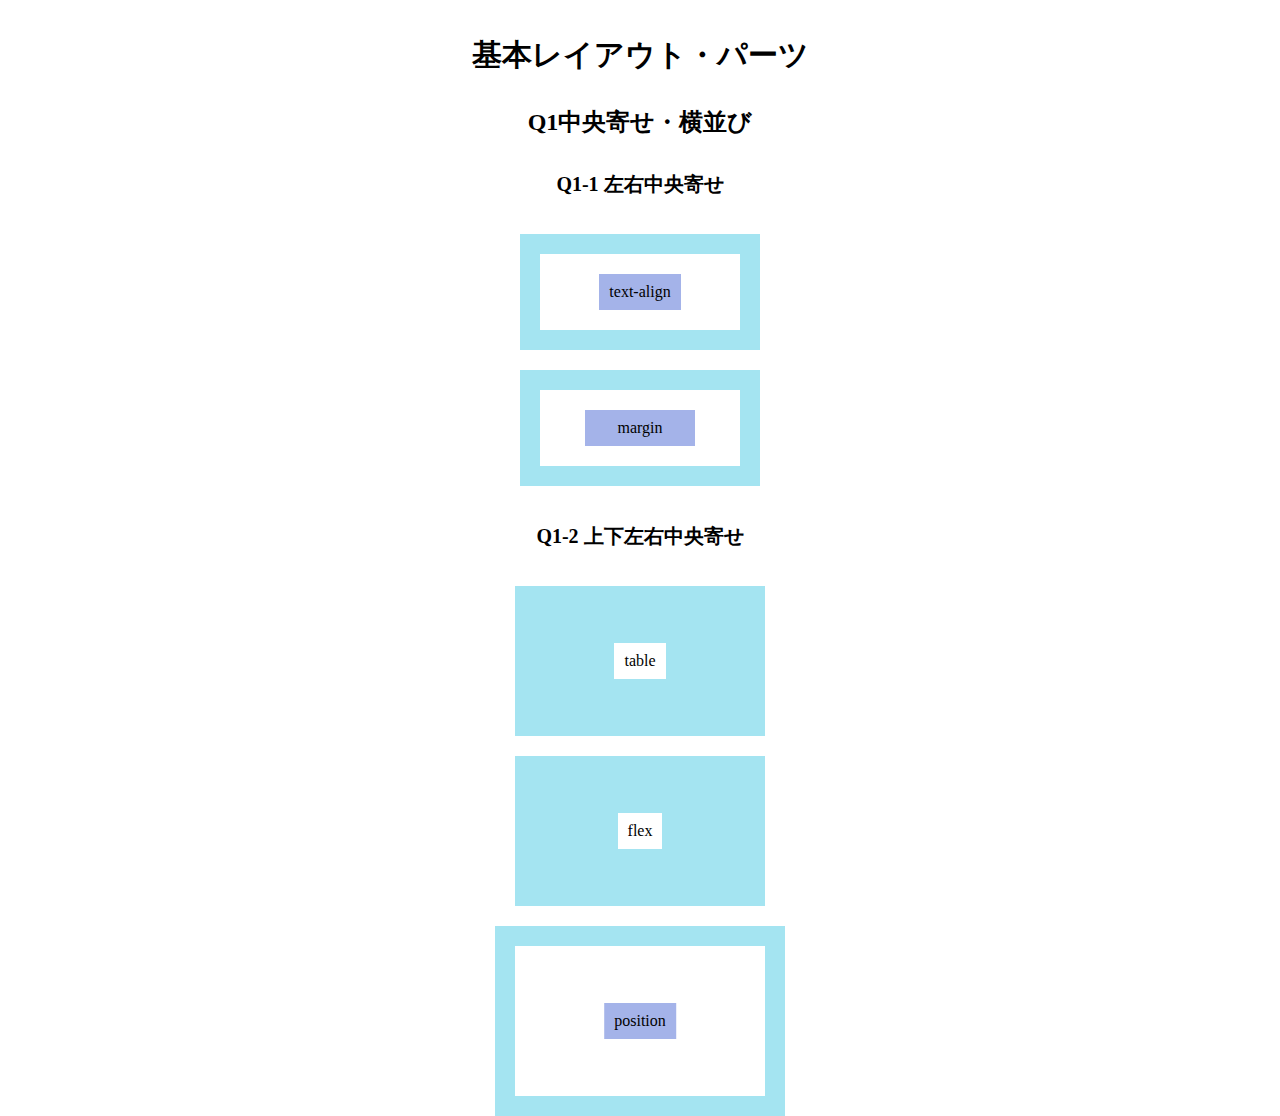
<file: LayoutParts-Part1/q1/answer/index.html>
<!DOCTYPE html>
<html lang="ja">

<head>
  <meta charset="UTF-8">
  <meta name="viewport" content="width=device-width, initial-scale=1.0">
  <link rel="stylesheet" href="./css/reset.css">
  <link rel="stylesheet" href="./css/base.css">
  <link rel="stylesheet" href="./css/style.css">
  <title>LayoutParts-Q1</title>
</head>

<body>
  <div class="wrapper">
    <h1 class="title">基本レイアウト・パーツ</h1>
    <h2 class="sub--title">Q1中央寄せ・横並び</h2>
    <h3 class="question--title">Q1-1 左右中央寄せ</h3>
    <!-- Q1-1の回答はここから -->
    <!-- text-align -->
    <div class="q1--horizontality">
      <div class="inline--box">
        <div class="align--box">
          <p class="align--text">text-align</p>
        </div>
      </div>
    </div>
    <!-- Q1-1の回答はここまで -->
    <!-- margin -->
    <div class="q1--horizontality">
      <div class="inline--box">
        <div>
          <p class="margin--text">margin</p>
        </div>
      </div>
    </div>
    <h3 class="question--title">Q1-2 上下左右中央寄せ</h3>
    <!-- Q1-2の回答はここから -->
    <!-- table -->
    <div class="q1--perimeter d--table">
      <div class="d--cell">
        <p class="table--text">table</p>
      </div>
    </div>
    <!-- flex -->
    <div class="q1--perimeter d--flex">
      <p class="flex--text">flex</p>
    </div>
    <!-- position -->
    <div class="q1--position">
      <div class="container p--relative">
        <p class="p--absolute">position</p>
      </div>
    </div>
    <!-- Q1-2の回答はここまで -->
  </div>
</body>

</html>
</file>
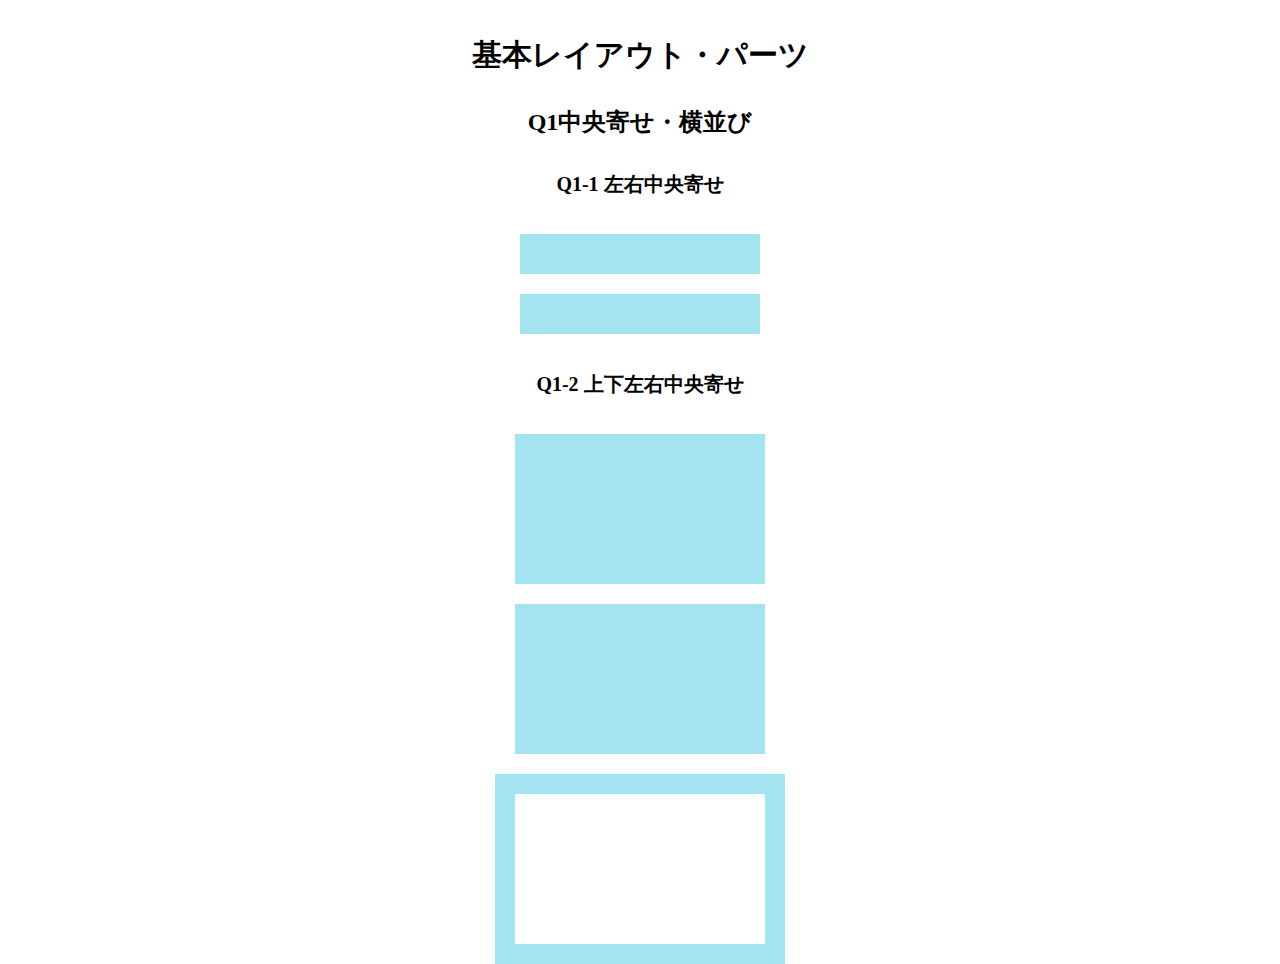
<file: LayoutParts-Part1/q1/q1/index.html>
<!DOCTYPE html>
<html lang="ja">

<head>
  <meta charset="UTF-8">
  <meta name="viewport" content="width=device-width, initial-scale=1.0">
  <link rel="stylesheet" href="./css/reset.css">
  <link rel="stylesheet" href="./css/base.css">
  <link rel="stylesheet" href="./css/style.css">
  <title>LayoutParts-Q1</title>
</head>

<body>
  <div class="wrapper">
    <h1 class="title">基本レイアウト・パーツ</h1>
    <h2 class="sub--title">Q1中央寄せ・横並び</h2>
    <h3 class="question--title">Q1-1 左右中央寄せ</h3>
    <!-- Q1-1の回答はここから -->
    <!-- text-alignを使って左右中央寄せ -->
    <div class="q1--horizontality">
    </div>
    <!-- margin -->
    <!-- marginを使って左右中央寄せ -->
    <div class="q1--horizontality">
    </div>
    <!-- Q1-1の回答はここまで -->
    <h3 class="question--title">Q1-2 上下左右中央寄せ</h3>
    <!-- Q1-2の回答はここから -->
    <!-- tableを使って上下左右中央寄せ -->
    <div class="q1--perimeter">
    </div>
    <!-- flexを使って上下左右中央寄せ -->
    <div class="q1--perimeter">
    </div>
    <!-- positionを使って上下左右中央寄せ -->
    <div class="q1--position">
      <div class="container">
      </div>
    </div>
    <!-- Q1-2の回答はここまで -->
  </div>
</body>

</html>
</file>
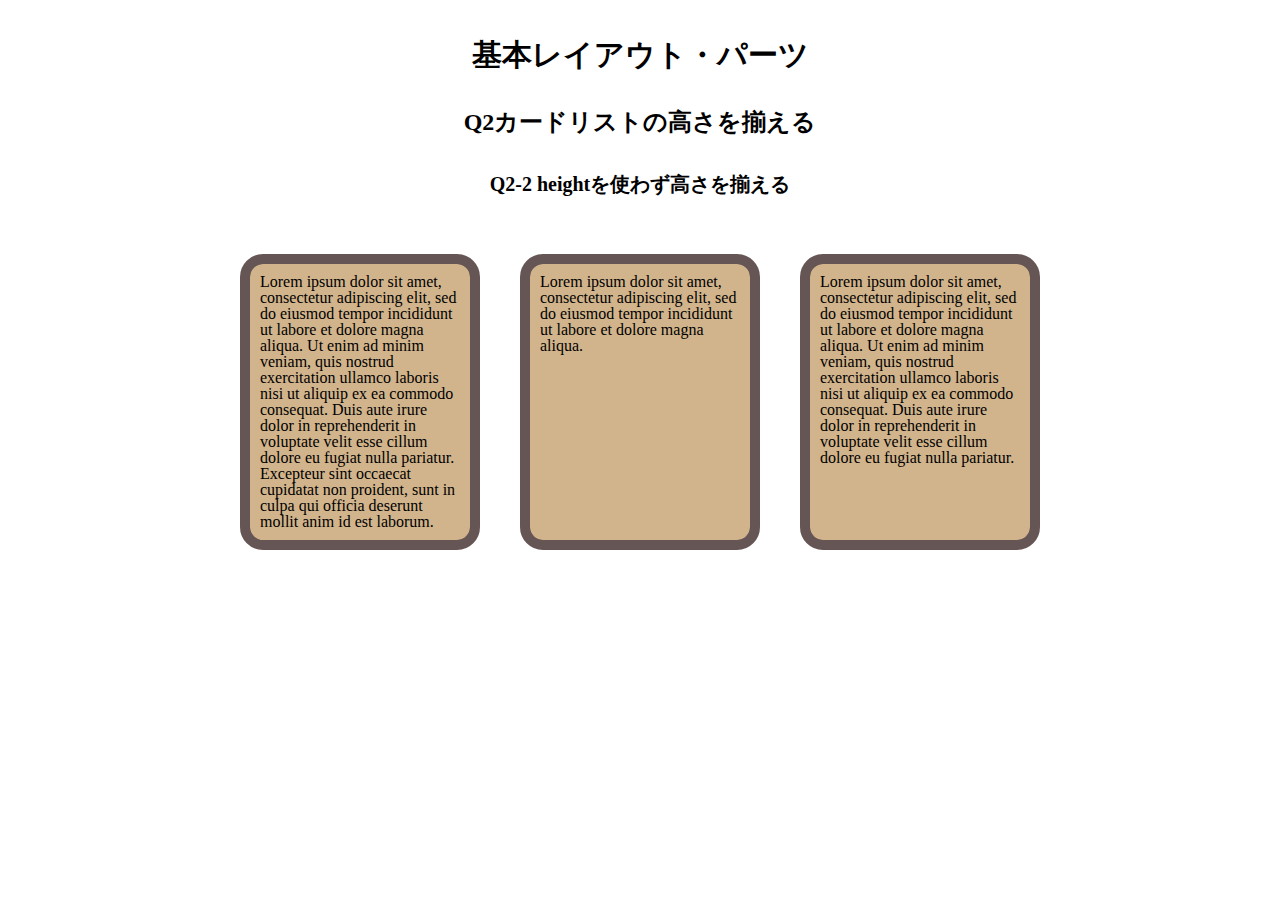
<file: LayoutParts-Part1/q2/answer/index.html>
<!DOCTYPE html>
<html lang="ja">

<head>
  <meta charset="UTF-8">
  <meta name="viewport" content="width=device-width, initial-scale=1.0">
  <link rel="stylesheet" href="./css/reset.css">
  <link rel="stylesheet" href="./css/base.css">
  <link rel="stylesheet" href="./css/style.css">
  <title>LayoutParts-Q2</title>
</head>

<body>
  <div>
    <h1 class="title">基本レイアウト・パーツ</h1>
    <h2 class="sub--title">Q2カードリストの高さを揃える</h2>
    <h3 class="question--title">Q2-2 heightを使わず高さを揃える</h3>
    <ul class="list">
      <li class="list--card">Lorem ipsum dolor sit amet, consectetur adipiscing elit, sed do eiusmod tempor incididunt
        ut labore et dolore magna
        aliqua. Ut enim ad minim veniam, quis nostrud exercitation ullamco laboris nisi ut aliquip ex ea commodo
        consequat. Duis
        aute irure dolor in reprehenderit in voluptate velit esse cillum dolore eu fugiat nulla pariatur. Excepteur sint
        occaecat cupidatat non proident, sunt in culpa qui officia deserunt mollit anim id est laborum.</li>
      <li class="list--card">Lorem ipsum dolor sit amet, consectetur adipiscing elit, sed do eiusmod tempor incididunt
        ut labore et dolore magna
        aliqua. </li>
      <li class="list--card">Lorem ipsum dolor sit amet, consectetur adipiscing elit, sed do eiusmod tempor incididunt
        ut labore et dolore magna
        aliqua. Ut enim ad minim veniam, quis nostrud exercitation ullamco laboris nisi ut aliquip ex ea commodo
        consequat. Duis
        aute irure dolor in reprehenderit in voluptate velit esse cillum dolore eu fugiat nulla pariatur.</li>
    </ul>
  </div>
</body>

</html>
</file>
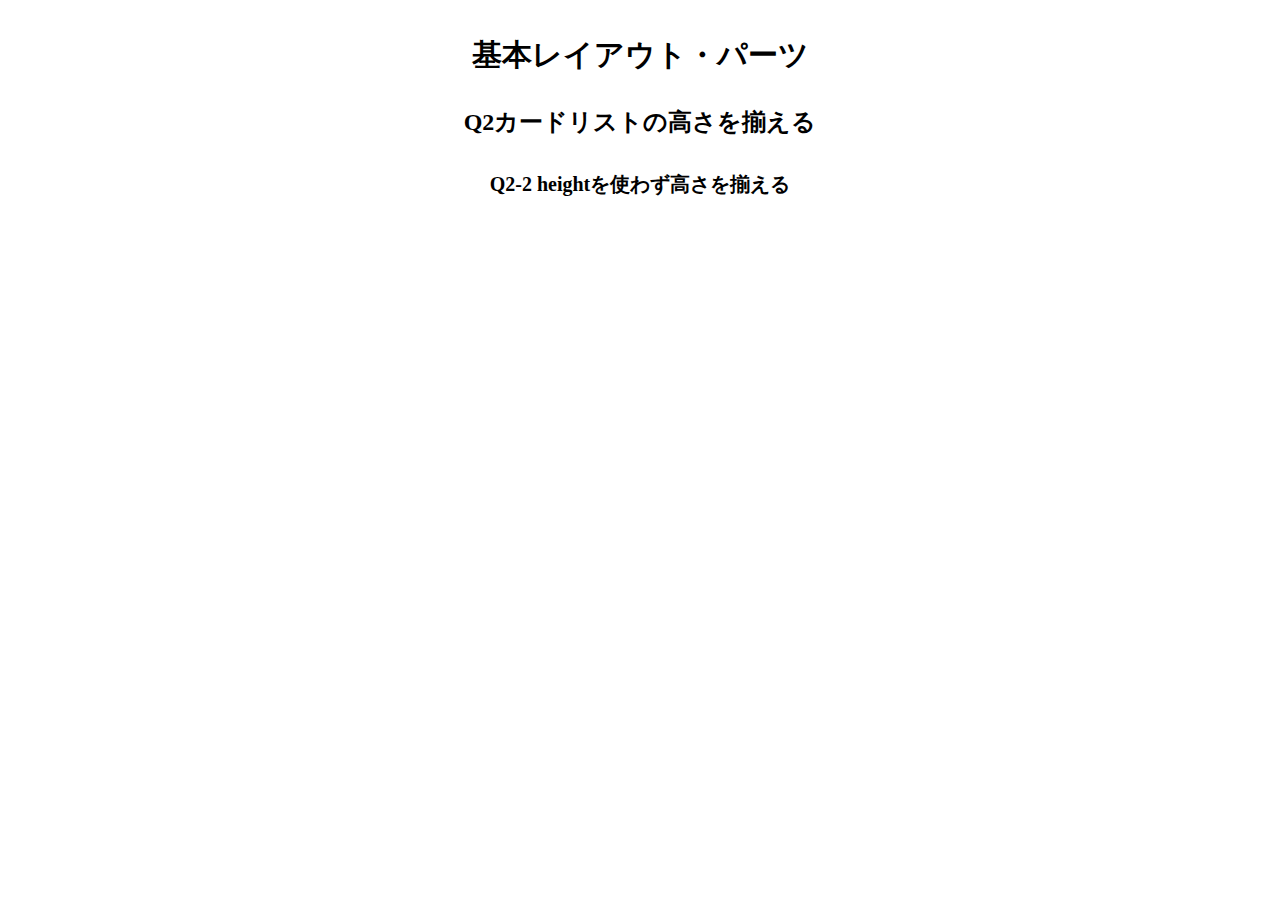
<file: LayoutParts-Part1/q2/q2/index.html>
<!DOCTYPE html>
<html lang="ja">

<head>
  <meta charset="UTF-8">
  <meta name="viewport" content="width=device-width, initial-scale=1.0">
  <link rel="stylesheet" href="./css/reset.css">
  <link rel="stylesheet" href="./css/base.css">
  <link rel="stylesheet" href="./css/style.css">
  <title>LayoutParts-Q2</title>
</head>

<body>
  <div>
    <h1 class="title">基本レイアウト・パーツ</h1>
    <h2 class="sub--title">Q2カードリストの高さを揃える</h2>
    <h3 class="question--title">Q2-2 heightを使わず高さを揃える</h3>
    <!-- １つ目の文章 -->
    <!--
      Lorem ipsum dolor sit amet, consectetur adipiscing elit, sed do eiusmod tempor incididunt
      ut labore et dolore magna
      aliqua. Ut enim ad minim veniam, quis nostrud exercitation ullamco laboris nisi ut aliquip ex ea commodo
      consequat. Duis
      aute irure dolor in reprehenderit in voluptate velit esse cillum dolore eu fugiat nulla pariatur. Excepteur sint
      occaecat cupidatat non proident, sunt in culpa qui officia deserunt mollit anim id est laborum.
  -->

    <!-- 2つ目の文章 -->
    <!--
      Lorem ipsum dolor sit amet, consectetur adipiscing elit, sed do eiusmod tempor incididunt
      ut labore et dolore magna
    -->

    <!-- 3つ目の文章 -->
    <!--
      Lorem ipsum dolor sit amet, consectetur adipiscing elit, sed do eiusmod tempor incididunt
      ut labore et dolore magna
      aliqua. Ut enim ad minim veniam, quis nostrud exercitation ullamco laboris nisi ut aliquip ex ea commodo
      consequat. Duis
      aute irure dolor in reprehenderit in voluptate velit esse cillum dolore eu fugiat nulla pariatur.
    -->
    <!-- Q2の回答はここから -->
    <!-- Q2の回答はここまで -->

  </div>
</body>

</html>
</file>
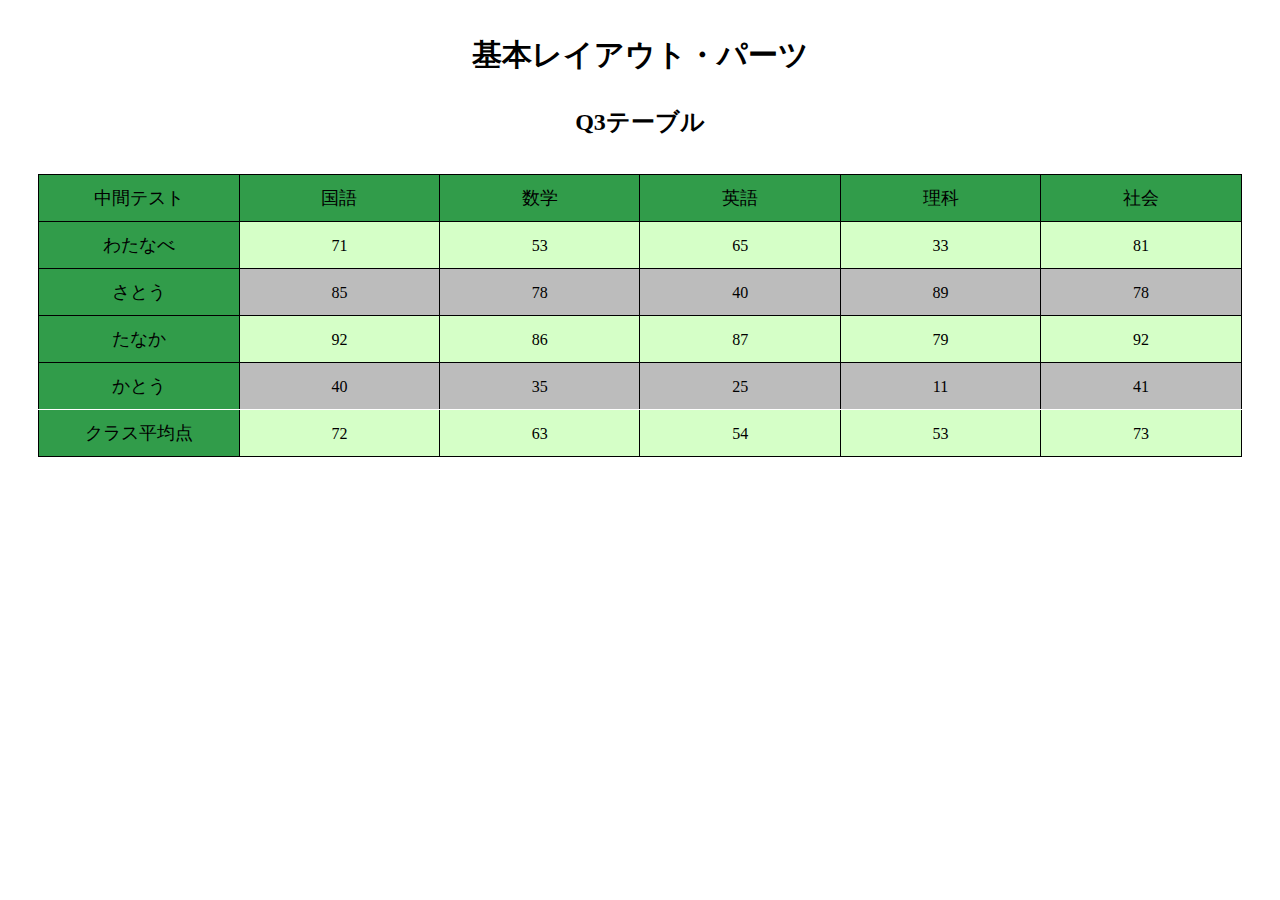
<file: LayoutParts-Part1/q3/answer/index.html>
<!DOCTYPE html>
<html lang="ja">

<head>
  <meta charset="UTF-8">
  <meta name="viewport" content="width=device-width, initial-scale=1.0">
  <link rel="stylesheet" href="./css/reset.css">
  <link rel="stylesheet" href="./css/base.css">
  <link rel="stylesheet" href="./css/style.css">
  <title>LayoutParts-Q3</title>
</head>

<body>
  <div class="wrapper">
    <h1 class="title">基本レイアウト・パーツ</h1>
    <h2 class="sub--title">Q3テーブル</h2>
    <div class="table--area">
      <table class="cell--table">
        <thead>
          <tr>
            <th>中間テスト</th>
            <th>国語</th>
            <th>数学</th>
            <th>英語</th>
            <th>理科</th>
            <th>社会</th>
          </tr>
        </thead>
        <tbody>
          <tr>
            <th>わたなべ</th>
            <td>71</td>
            <td>53</td>
            <td>65</td>
            <td>33</td>
            <td>81</td>
          </tr>
          <tr>
            <th>さとう</th>
            <td>85</td>
            <td>78</td>
            <td>40</td>
            <td>89</td>
            <td>78</td>
          </tr>
          <tr>
            <th>たなか</th>
            <td>92</td>
            <td>86</td>
            <td>87</td>
            <td>79</td>
            <td>92</td>
          </tr>
          <tr>
            <th>かとう</th>
            <td>40</td>
            <td>35</td>
            <td>25</td>
            <td>11</td>
            <td>41</td>
          </tr>
          <tr>
            <th>クラス平均点</th>
            <td>72</td>
            <td>63</td>
            <td>54</td>
            <td>53</td>
            <td>73</td>
          </tr>
        </tbody>
      </table>

    </div>
  </div>
</body>

</html>
</file>
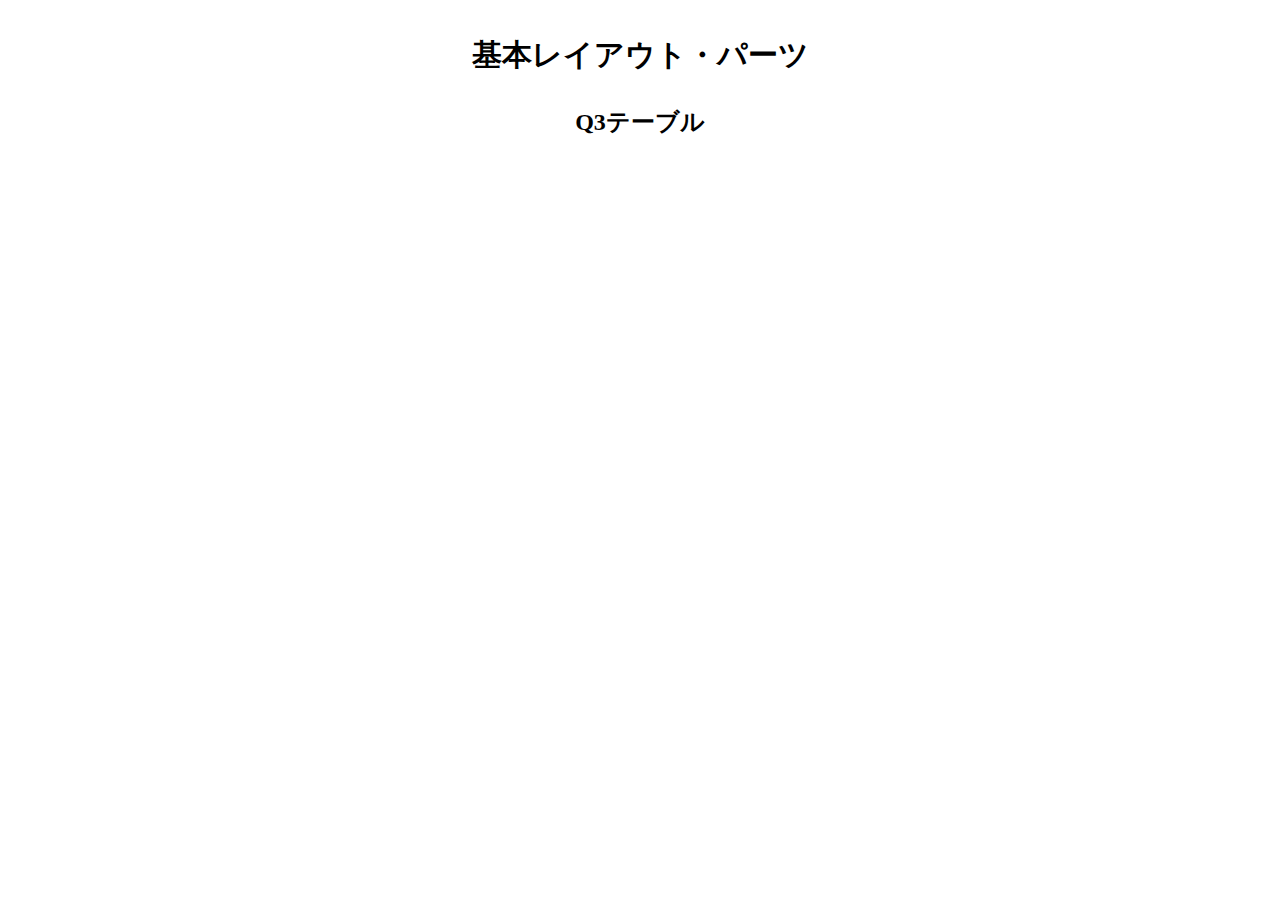
<file: LayoutParts-Part1/q3/q3/index.html>
<!DOCTYPE html>
<html lang="ja">

<head>
  <meta charset="UTF-8">
  <meta name="viewport" content="width=device-width, initial-scale=1.0">
  <link rel="stylesheet" href="./css/reset.css">
  <link rel="stylesheet" href="./css/base.css">
  <link rel="stylesheet" href="./css/style.css">
  <title>LayoutParts-Q3</title>
</head>

<body>
  <div class="wrapper">
    <h1 class="title">基本レイアウト・パーツ</h1>
    <h2 class="sub--title">Q3テーブル</h2>
    <div class="table--area">
      <table class="cell--table">
        <!-- Q3回答ここから -->
        <!-- Q3回答ここまで -->
      </table>

    </div>
  </div>
</body>

</html>
</file>
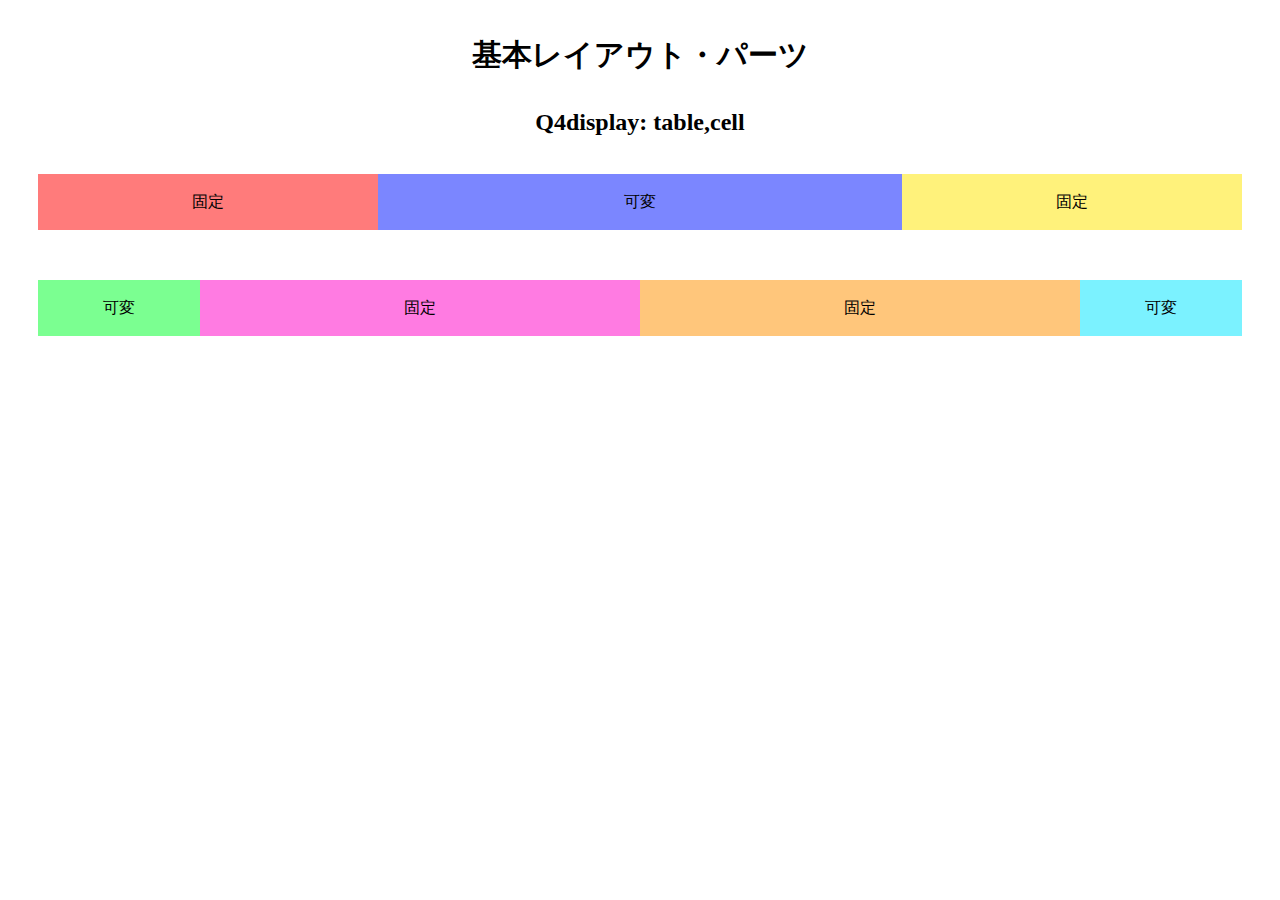
<file: LayoutParts-Part1/q4/answer/index.html>
<!DOCTYPE html>
<html lang="ja">

<head>
  <meta charset="UTF-8">
  <meta name="viewport" content="width=device-width, initial-scale=1.0">
  <link rel="stylesheet" href="./css/reset.css">
  <link rel="stylesheet" href="./css/base.css">
  <link rel="stylesheet" href="./css/style.css">
  <title>LayoutParts-Q3</title>
</head>

<body>
  <div class="wrapper">
    <h1 class="title">基本レイアウト・パーツ</h1>
    <h2 class="sub--title">Q4display: table,cell</h2>
    <div class="main--area">
      <div class="sub--box">
        <div class="common--box red--box">固定</div>
        <div class="common--box blue--box">可変</div>
        <div class="common--box yellow--box">固定</div>
      </div>
      <div class="sub--box">
        <div class="common--box green--box">可変</div>
        <div class="common--box pink--box">固定</div>
        <div class="common--box orange--box">固定</div>
        <div class="common--box light--blue--box">可変</div>
      </div>
    </div>
  </div>
</body>

</html>
</file>
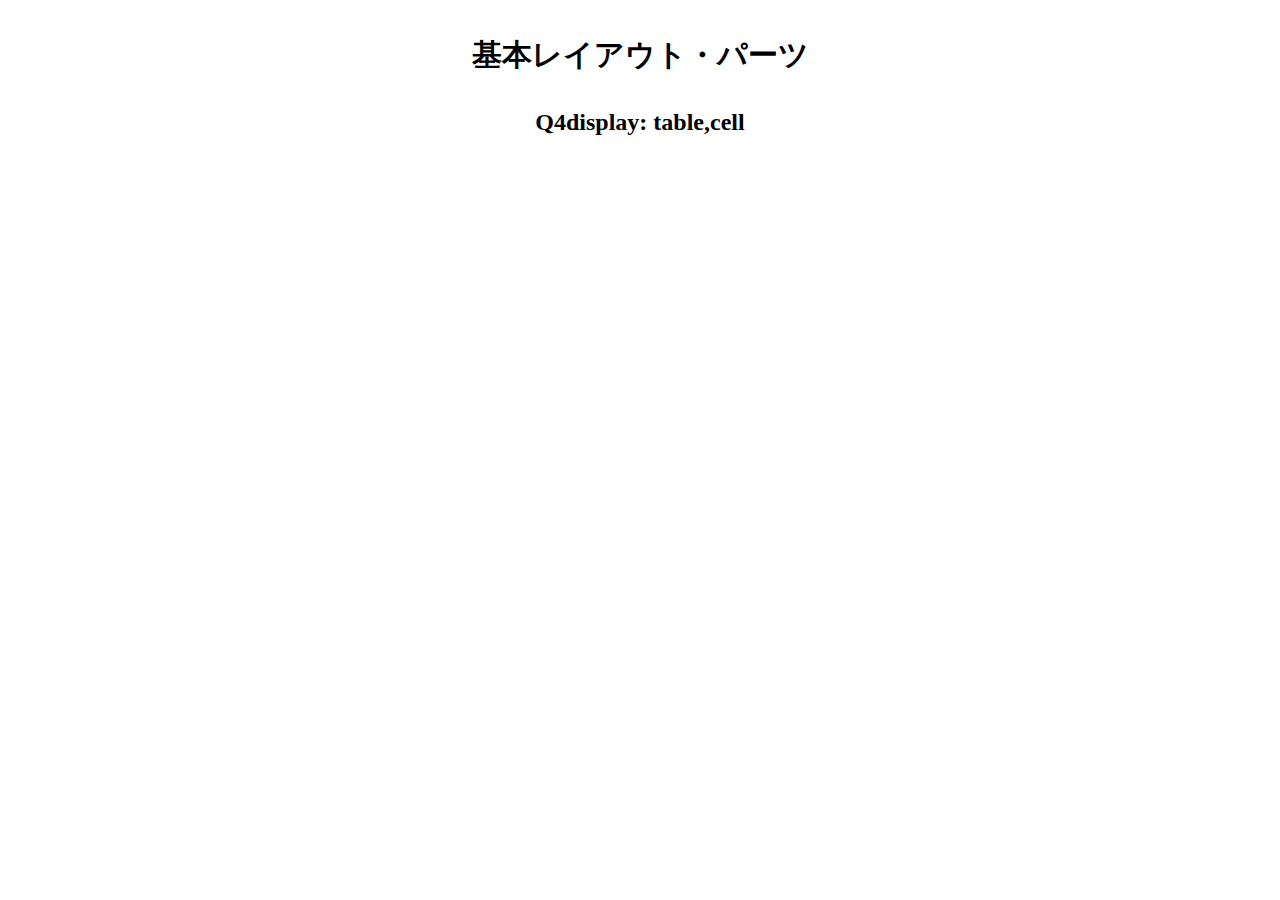
<file: LayoutParts-Part1/q4/q4/index.html>
<!DOCTYPE html>
<html lang="ja">

<head>
  <meta charset="UTF-8">
  <meta name="viewport" content="width=device-width, initial-scale=1.0">
  <link rel="stylesheet" href="./css/reset.css">
  <link rel="stylesheet" href="./css/base.css">
  <link rel="stylesheet" href="./css/style.css">
  <title>LayoutParts-Q4</title>
</head>

<body>
  <div class="wrapper">
    <h1 class="title">基本レイアウト・パーツ</h1>
    <h2 class="sub--title">Q4display: table,cell</h2>
    <div class="main--area">
      <!-- Q4回答はここから -->
      <!-- Q4回答はここまで -->
    </div>
  </div>
</body>

</html>
</file>
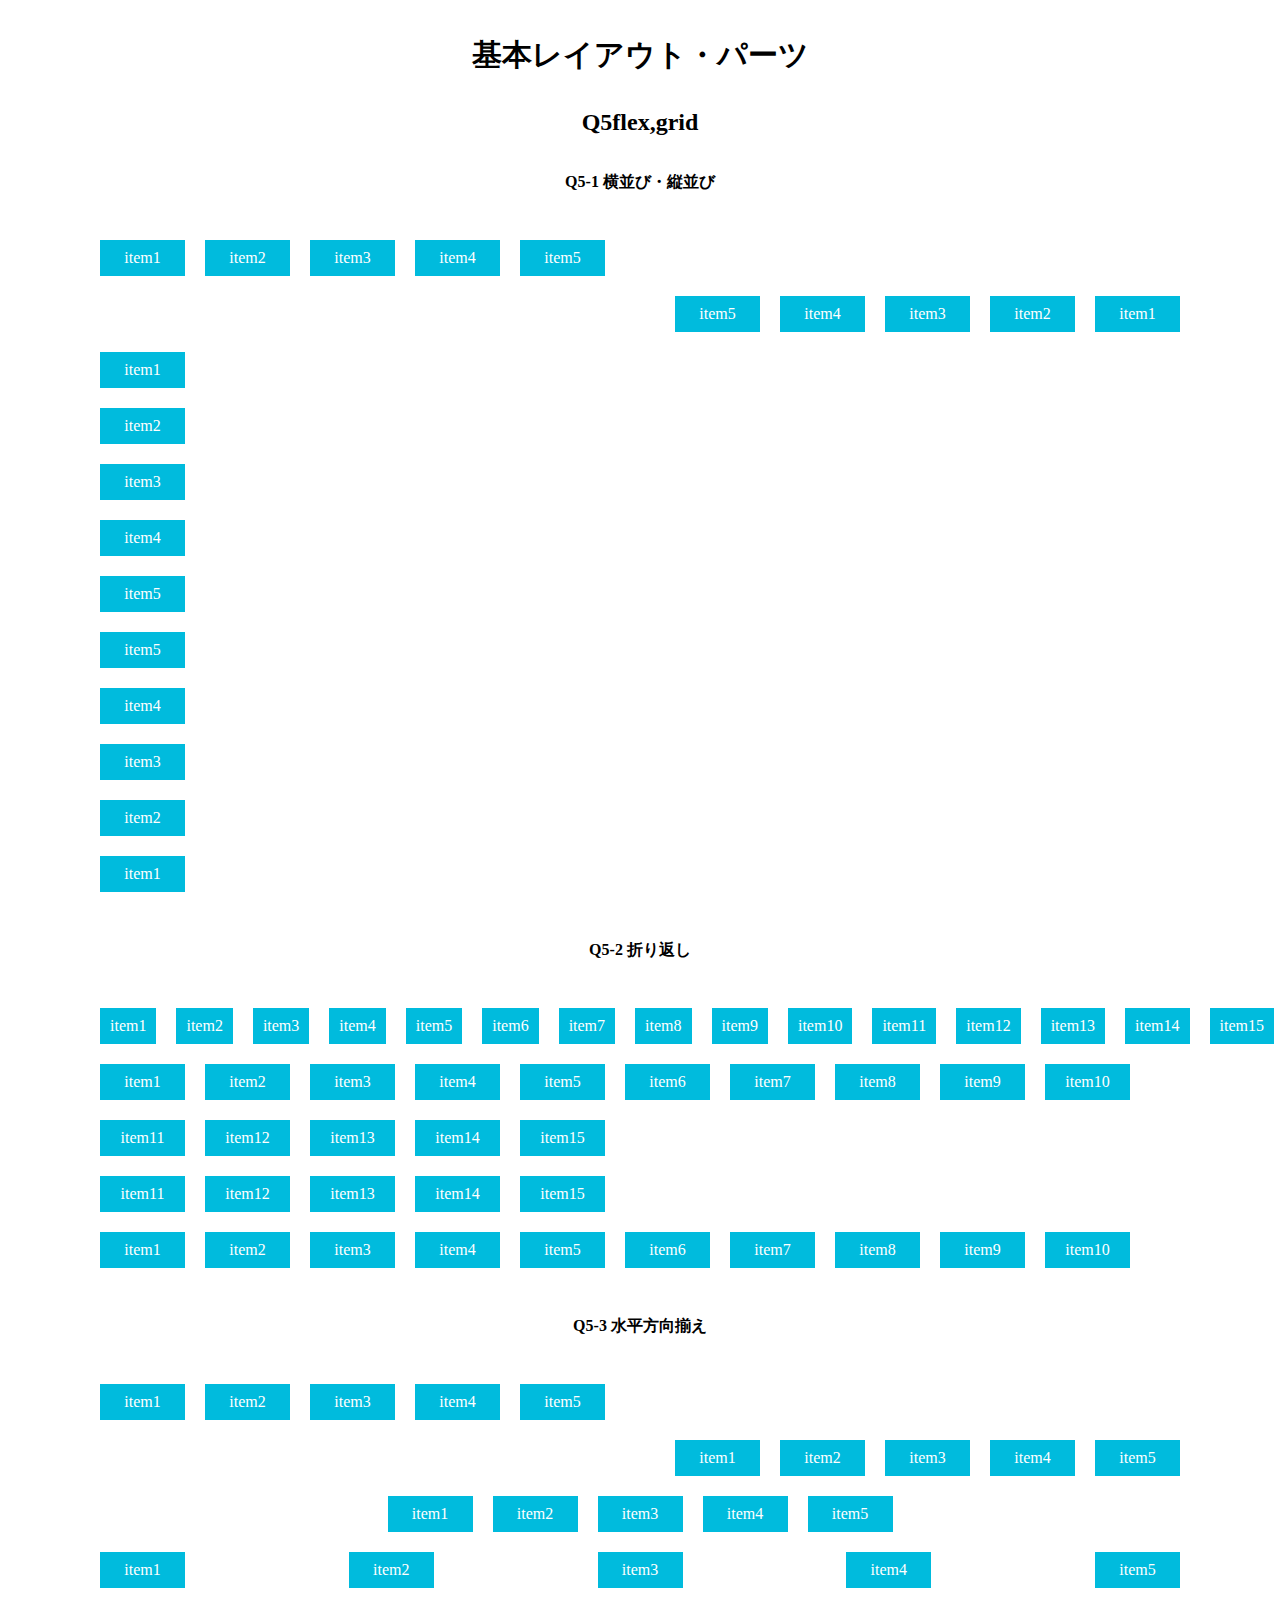
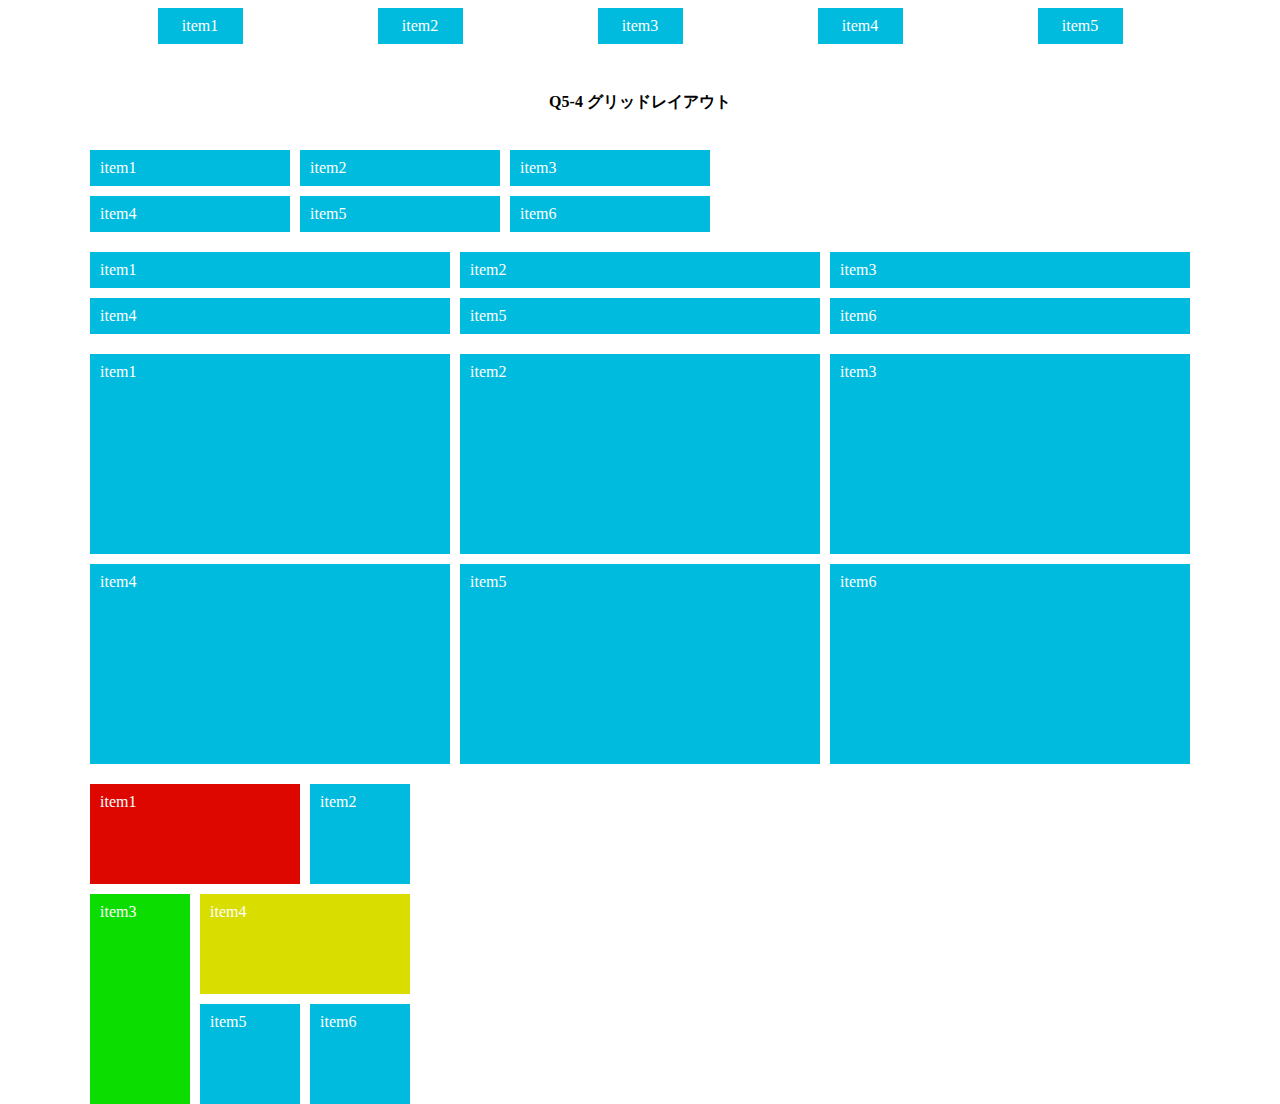
<file: LayoutParts-Part1/q5/answer/index.html>
<!DOCTYPE html>
<html lang="ja">

<head>
  <meta charset="UTF-8">
  <meta name="viewport" content="width=device-width, initial-scale=1.0">
  <link rel="stylesheet" href="./css/reset.css">
  <link rel="stylesheet" href="./css/base.css">
  <link rel="stylesheet" href="./css/style.css">
  <title>LayoutParts-Q3</title>
</head>

<body>
  <div class="wrapper">
    <h1 class="title">基本レイアウト・パーツ</h1>
    <h2 class="sub--title">Q5flex,grid</h2>
    <h3 class="question--title">Q5-1 横並び・縦並び</h3>
    <div class="d--flex--row">
      <div class="flex--item">item1</div>
      <div class="flex--item">item2</div>
      <div class="flex--item">item3</div>
      <div class="flex--item">item4</div>
      <div class="flex--item">item5</div>
    </div>
    <div class="d--flex--row--reverse">
      <div class="flex--item">item1</div>
      <div class="flex--item">item2</div>
      <div class="flex--item">item3</div>
      <div class="flex--item">item4</div>
      <div class="flex--item">item5</div>
    </div>
    <div class="d--flex--column">
      <div class="flex--item">item1</div>
      <div class="flex--item">item2</div>
      <div class="flex--item">item3</div>
      <div class="flex--item">item4</div>
      <div class="flex--item">item5</div>
    </div>
    <div class="d--flex--column--reverse">
      <div class="flex--item">item1</div>
      <div class="flex--item">item2</div>
      <div class="flex--item">item3</div>
      <div class="flex--item">item4</div>
      <div class="flex--item">item5</div>
    </div>
    <h3 class="question--title">Q5-2 折り返し</h3>
    <div class="d--flex--nowrap">
      <div class="flex--item">item1</div>
      <div class="flex--item">item2</div>
      <div class="flex--item">item3</div>
      <div class="flex--item">item4</div>
      <div class="flex--item">item5</div>
      <div class="flex--item">item6</div>
      <div class="flex--item">item7</div>
      <div class="flex--item">item8</div>
      <div class="flex--item">item9</div>
      <div class="flex--item">item10</div>
      <div class="flex--item">item11</div>
      <div class="flex--item">item12</div>
      <div class="flex--item">item13</div>
      <div class="flex--item">item14</div>
      <div class="flex--item">item15</div>
    </div>
    <div class="d--flex--wrap">
      <div class="flex--item">item1</div>
      <div class="flex--item">item2</div>
      <div class="flex--item">item3</div>
      <div class="flex--item">item4</div>
      <div class="flex--item">item5</div>
      <div class="flex--item">item6</div>
      <div class="flex--item">item7</div>
      <div class="flex--item">item8</div>
      <div class="flex--item">item9</div>
      <div class="flex--item">item10</div>
      <div class="flex--item">item11</div>
      <div class="flex--item">item12</div>
      <div class="flex--item">item13</div>
      <div class="flex--item">item14</div>
      <div class="flex--item">item15</div>
    </div>
    <div class="d--flex--wrap--reverse">
      <div class="flex--item">item1</div>
      <div class="flex--item">item2</div>
      <div class="flex--item">item3</div>
      <div class="flex--item">item4</div>
      <div class="flex--item">item5</div>
      <div class="flex--item">item6</div>
      <div class="flex--item">item7</div>
      <div class="flex--item">item8</div>
      <div class="flex--item">item9</div>
      <div class="flex--item">item10</div>
      <div class="flex--item">item11</div>
      <div class="flex--item">item12</div>
      <div class="flex--item">item13</div>
      <div class="flex--item">item14</div>
      <div class="flex--item">item15</div>
    </div>
    <h3 class="question--title">Q5-3 水平方向揃え</h3>
    <div class="d--flex--start">
      <div class="flex--item">item1</div>
      <div class="flex--item">item2</div>
      <div class="flex--item">item3</div>
      <div class="flex--item">item4</div>
      <div class="flex--item">item5</div>
    </div>
    <div class="d--flex--end">
      <div class="flex--item">item1</div>
      <div class="flex--item">item2</div>
      <div class="flex--item">item3</div>
      <div class="flex--item">item4</div>
      <div class="flex--item">item5</div>
    </div>
    <div class="d--flex--center">
      <div class="flex--item">item1</div>
      <div class="flex--item">item2</div>
      <div class="flex--item">item3</div>
      <div class="flex--item">item4</div>
      <div class="flex--item">item5</div>
    </div>
    <div class="d--flex--between">
      <div class="flex--item">item1</div>
      <div class="flex--item">item2</div>
      <div class="flex--item">item3</div>
      <div class="flex--item">item4</div>
      <div class="flex--item">item5</div>
    </div>
    <div class="d--flex--around">
      <div class="flex--item">item1</div>
      <div class="flex--item">item2</div>
      <div class="flex--item">item3</div>
      <div class="flex--item">item4</div>
      <div class="flex--item">item5</div>
    </div>
    <h3 class="question--title">Q5-4 グリッドレイアウト</h3>
    <div class="d--grid--columns">
      <div class="grid--item">item1</div>
      <div class="grid--item">item2</div>
      <div class="grid--item">item3</div>
      <div class="grid--item">item4</div>
      <div class="grid--item">item5</div>
      <div class="grid--item">item6</div>
    </div>
    <div class="d--grid--fr">
      <div class="grid--item">item1</div>
      <div class="grid--item">item2</div>
      <div class="grid--item">item3</div>
      <div class="grid--item">item4</div>
      <div class="grid--item">item5</div>
      <div class="grid--item">item6</div>
    </div>
    <div class="d--grid--rows">
      <div class="grid--item">item1</div>
      <div class="grid--item">item2</div>
      <div class="grid--item">item3</div>
      <div class="grid--item">item4</div>
      <div class="grid--item">item5</div>
      <div class="grid--item">item6</div>
    </div>
    <div class="d--grid--wrapper">
      <div class="grid--item red--box">item1</div>
      <div class="grid--item">item2</div>
      <div class="grid--item green--box">item3</div>
      <div class="grid--item yellow--box">item4</div>
      <div class="grid--item">item5</div>
      <div class="grid--item">item6</div>
    </div>
  </div>
</body>

</html>
</file>
<file: LayoutParts-Part1/q1/answer/css/base.css>
@charset "UTF-8";


h1, h2, h3 {
  text-align: center;
  margin: 40px 0;
  font-weight: bold;
}

.title {
  font-size: 30px;
}

.sub--title {
  font-size: 24px;
}

.question--title {
  font-size: 20px;
}

.q1--horizontality {
  width: 200px;
  margin: 0 auto 20px;
  padding: 20px;
  background-color: #a4e4f1;
}

.q1--perimeter {
  width: 250px;
  height: 150px;
  margin: 0 auto 20px;
  background-color: #a4e4f1;
}

.q1--position {
  width: 250px;
  margin: 0 auto;
  padding: 20px 20px;
  background-color: #a4e4f1;
}

.container {
  display: inline-block;
  width: 250px;
  height: 150px;
  margin: 0 auto;
  background-color: #FFF;
  font-size: 16px;
  vertical-align: top;
}
</file>
<file: LayoutParts-Part1/q1/answer/css/style.css>
@charset "UTF-8";
.inline--box {
  display: inline-block;
  width: 200px;
  padding: 20px 0;
  font-size: 16px;
  background-color: #fff;
}

.align--box {
  text-align: center;
}

.align--text {
  display: inline-block;
  padding: 10px;
  background: #a4b3e9;
}

.margin--text {
  text-align: center;
  margin: 0 auto;
  width: 90px;
  padding: 10px;
  background: #a4b3e9;
}

.d--table {
  display: table;
}

.d--cell {
  text-align: center;
  display: table-cell;
  vertical-align: middle;
}

.table--text {
  padding: 10px;
  background-color: #fff;
  display: inline-block;
}

.d--flex {
  display: flex;
  align-items: center;
  justify-content: center;
}

.flex--text {
  padding: 10px;
  background-color: #fff;
}

.p--relative {
  position: relative;
}

.p--absolute {
  position: absolute;
  top: 50%;
  left: 50%;
  transform: translate(-50%, -50%);
  padding: 10px;
  background: #a4b3e9;
}
</file>
<file: LayoutParts-Part1/q1/q1/css/base.css>
@charset "UTF-8";


h1, h2, h3 {
  text-align: center;
  margin: 40px 0;
  font-weight: bold;
}

.title {
  font-size: 30px;
}

.sub--title {
  font-size: 24px;
}

.question--title {
  font-size: 20px;
}

.q1--horizontality {
  width: 200px;
  margin: 0 auto 20px;
  padding: 20px;
  background-color: #a4e4f1;
}

.q1--perimeter {
  width: 250px;
  height: 150px;
  margin: 0 auto 20px;
  background-color: #a4e4f1;
}

.q1--position {
  width: 250px;
  margin: 0 auto;
  padding: 20px 20px;
  background-color: #a4e4f1;
}

.container {
  display: inline-block;
  width: 250px;
  height: 150px;
  margin: 0 auto;
  background-color: #FFF;
  font-size: 16px;
  vertical-align: top;
}
</file>
<file: LayoutParts-Part1/q1/q1/css/style.css>
@charset "UTF-8";
/* 回答はここから */
</file>
<file: LayoutParts-Part1/q2/answer/css/base.css>
@charset "UTF-8";


h1, h2, h3 {
  text-align: center;
  margin: 40px 0;
  font-weight: bold;
}

.title {
  font-size: 30px;
}

.sub--title {
  font-size: 24px;
}

.question--title {
  font-size: 20px;
}
</file>
<file: LayoutParts-Part1/q2/answer/css/style.css>
@charset "UTF-8";

.list {
  display: flex;
  justify-content: center;
}


.list--card {
  list-style: none;
  width: 200px;
  margin: 30px;
  outline: 10px solid #655;
  box-shadow: 0 0 0 6px #655;
  border-radius: 13px;
  padding: 10px;
  background: #d2b48c;
}
</file>
<file: LayoutParts-Part1/q2/q2/css/base.css>
@charset "UTF-8";


h1, h2, h3 {
  text-align: center;
  margin: 40px 0;
  font-weight: bold;
}

.title {
  font-size: 30px;
}

.sub--title {
  font-size: 24px;
}

.question--title {
  font-size: 20px;
}

.q1--horizontality {
  width: 200px;
  margin: 0 auto 20px;
  padding: 20px;
  background-color: #a4e4f1;
}

.q1--perimeter {
  width: 250px;
  height: 150px;
  margin: 0 auto 20px;
  background-color: #a4e4f1;
}

.q1--position {
  width: 250px;
  margin: 0 auto;
  padding: 20px 20px;
  background-color: #a4e4f1;
}

.container {
  display: inline-block;
  width: 250px;
  height: 150px;
  margin: 0 auto;
  background-color: #FFF;
  font-size: 16px;
  vertical-align: top;
}
</file>
<file: LayoutParts-Part1/q2/q2/css/style.css>
@charset "UTF-8";
/* 回答はここから */
</file>
<file: LayoutParts-Part1/q3/answer/css/base.css>
@charset "UTF-8";

h1, h2, h3 {
  text-align: center;
  margin: 40px 0;
  font-weight: bold;
}

.title {
  font-size: 30px;
}

.sub--title {
  font-size: 24px;
}

.table--area {
  margin-top: 30px;
}

.wrapper {
  padding: 0 3%;
}
</file>
<file: LayoutParts-Part1/q3/answer/css/style.css>
@charset "UTF-8";

.cell--table {
  table-layout: fixed;
  width: 100%;
}

.cell--table th {
  background-color: #319c4a;
  font-size: 18px;
  line-height: 26px;
}

.cell--table th, .cell--table td {
  border: 1px solid #000000;
  padding: 10px;
}

.cell--table td {
  text-align: center;
  font-size: 16px;
  line-height: 22px;
}

.cell--table tr{
  background: #d5ffc7;
}

.cell--table tr:nth-child(even){
  background: #bcbcbc;
}

.cell--table tbody tr:last-child{
  border-top: 1px double #ffffff;
}
</file>
<file: LayoutParts-Part1/q3/q3/css/base.css>
@charset "UTF-8";

h1, h2, h3 {
  text-align: center;
  margin: 40px 0;
  font-weight: bold;
}

.title {
  font-size: 30px;
}

.sub--title {
  font-size: 24px;
}

.table--area {
  margin-top: 30px;
}

.wrapper {
  padding: 0 3%;
}
</file>
<file: LayoutParts-Part1/q3/q3/css/style.css>
@charset "UTF-8";
</file>
<file: LayoutParts-Part1/q4/answer/css/base.css>
@charset "UTF-8";

h1, h2, h3 {
  text-align: center;
  margin: 40px 0;
  font-weight: bold;
}

.title {
  font-size: 30px;
}

.sub--title {
  font-size: 24px;
}

.table--area {
  margin-top: 30px;
}

.wrapper {
  padding: 0 3%;
}
</file>
<file: LayoutParts-Part1/q4/answer/css/style.css>
@charset "UTF-8";

.sub--box {
  display: table;
  width: 100%;
  margin-top: 50px;
}

.main--area .sub--box:first-child {
  margin-top: 0;
}

.common--box {
  display: table-cell;
  padding: 20px;
  text-align: center;
}

.red--box {
  width: 300px;
  background: #ff7b7b;
}

.blue--box {
  background: #7b86ff;
}

.yellow--box {
  width: 300px;
  background: #fff27b;
}

.green--box {
  background: #7bff91;
}

.pink--box {
  width: 400px;
  background: #ff7be2;
}

.orange--box {
  width: 400px;
  background: #ffc67b;
}

.light--blue--box {
  background: #7bf2ff;
}
</file>
<file: LayoutParts-Part1/q4/q4/css/base.css>
@charset "UTF-8";

h1, h2, h3 {
  text-align: center;
  margin: 40px 0;
  font-weight: bold;
}

.title {
  font-size: 30px;
}

.sub--title {
  font-size: 24px;
}

.table--area {
  margin-top: 30px;
}

.wrapper {
  padding: 0 3%;
}
</file>
<file: LayoutParts-Part1/q4/q4/css/style.css>
@charset "UTF-8";
</file>
<file: LayoutParts-Part1/q5/answer/css/base.css>
@charset "UTF-8";

h1, h2, h3 {
  text-align: center;
  margin: 40px 0;
  font-weight: bold;
}

.title {
  font-size: 30px;
}

.sub--title {
  font-size: 24px;
}

.wrapper {
  width: 1100px;
  margin: 0 auto;
}
</file>
<file: LayoutParts-Part1/q5/answer/css/style.css>
@charset "UTF-8";

.d--flex--row {
  display: flex;
  flex-direction: row;
}

.d--flex--row--reverse {
  display: flex;
  flex-direction: row-reverse;
}

.d--flex--column {
  display: flex;
  flex-direction: column;
}

.d--flex--column--reverse {
  display: flex;
  flex-direction: column-reverse;
}

.d--flex--nowrap {
  display: flex;
  flex-wrap: nowrap;
}

.d--flex--wrap {
  display: flex;
  flex-wrap: wrap;
}

.d--flex--wrap--reverse {
  display: flex;
  flex-wrap: wrap-reverse;
}

.d--flex--start {
  display: flex;
  justify-content: flex-start;
}

.d--flex--end {
  display: flex;
  justify-content: flex-end;
}

.d--flex--center {
  display: flex;
  justify-content: center;
}

.d--flex--between {
  display: flex;
  justify-content: space-between;
}

.d--flex--around {
  display: flex;
  justify-content: space-around;
}

.d--grid--columns {
  display: grid;
  grid-template-columns: 200px 200px 200px;
  gap: 10px;
}

.d--grid--fr {
  display: grid;
  grid-template-columns: 1fr 1fr 1fr;
  gap: 10px;
  margin-top: 20px;
}
.d--grid--rows {
  display: grid;
  grid-template-columns: 1fr 1fr 1fr;
  gap: 10px;
  grid-template-rows: 200px 200px;
  margin-top: 20px;
}

.d--grid--wrapper {
  display: grid;
  grid-template-columns: 100px 100px 100px;
  grid-template-rows: 100px 100px 100px;
  gap: 10px;
  margin-top: 20px;
}

.flex--item {
  width: 65px;
  margin: 10px;
  padding: 10px;
  text-align: center;
  background: #00bbdd;
  color: #fff;
}

.grid--item {
  padding: 10px;
  background: #00bbdd;
  color: #fff;
}

.red--box {
  grid-column: 1 / 3;
  background: #dd0700;
}

.green--box {
  grid-row: 2 / 4;
  background: #0bdd00;
}

.yellow--box {
  grid-column: 2 / 4;
  background: #d9dd00;
}
</file>
